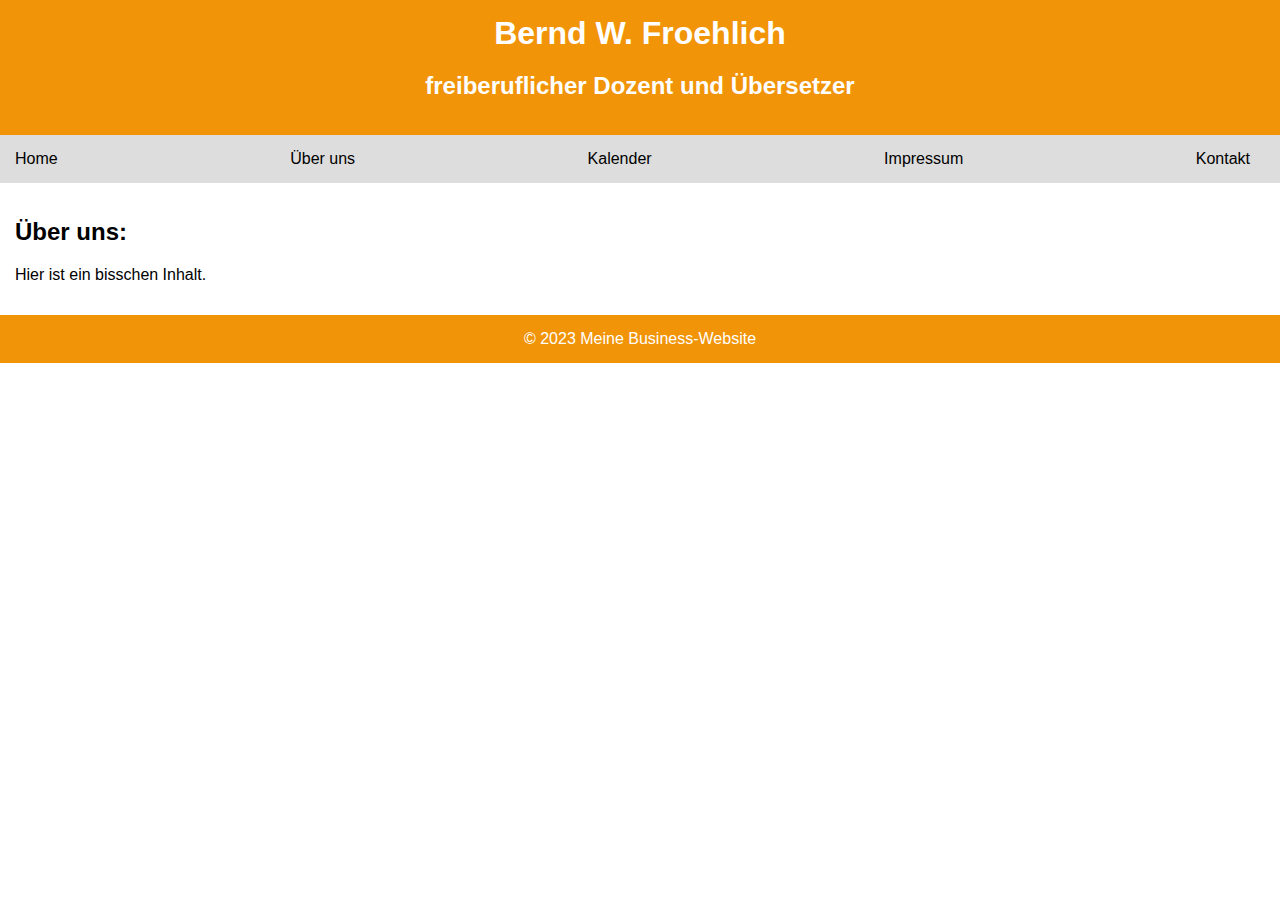
<file: Nav Bar/About us.html>
<!DOCTYPE html>
<html>
  <head>
    <meta charset="UTF-8">
    <meta name="viewport" content="width=device-width, initial-scale=1.0">
    <title>Meine Business-Website</title>
    <style>
      /* Hier kommt Ihr CSS */
      * {
        box-sizing: border-box;
      }

      body {
        font-family: Arial, sans-serif;
        margin: 0;
        padding: 0;
      }

      .header {
        background-color: #f19408;
        color: white;
        padding: 15px;
        text-align: center;
      }

      .header h1 {
        margin: 0;
      }

      .navbar {
        display: flex;
        justify-content: space-between;
        align-items: center;
        background-color: #ddd;
        padding: 15px;
      }

      .navbar a {
        color: black;
        text-decoration: none;
        margin-right: 15px;
      }

      .main {
        padding: 15px;
      }

      .footer {
        background-color: #f19408;
        color: white;
        padding: 15px;
        text-align: center;
      }
    </style>
  </head>
  <body>
    <div class="header">
      <h1>Bernd W. Froehlich</h1>
      <h2>freiberuflicher Dozent und Übersetzer</h2>
    </div>
    <div class="navbar">
      <a href="#">Home</a>
      <a href="#">Über uns</a>
      <a href="#">Kalender</a>
      <a href="#">Impressum</a>
      <a href="#">Kontakt</a>
    </div>
    <div class="main">
      <h2>Über uns:</h2>
      <p>Hier ist ein bisschen Inhalt.</p>
    </div>
    <div class="footer">
      &copy; 2023 Meine Business-Website
    </div>
  </body>
</html>
</file>
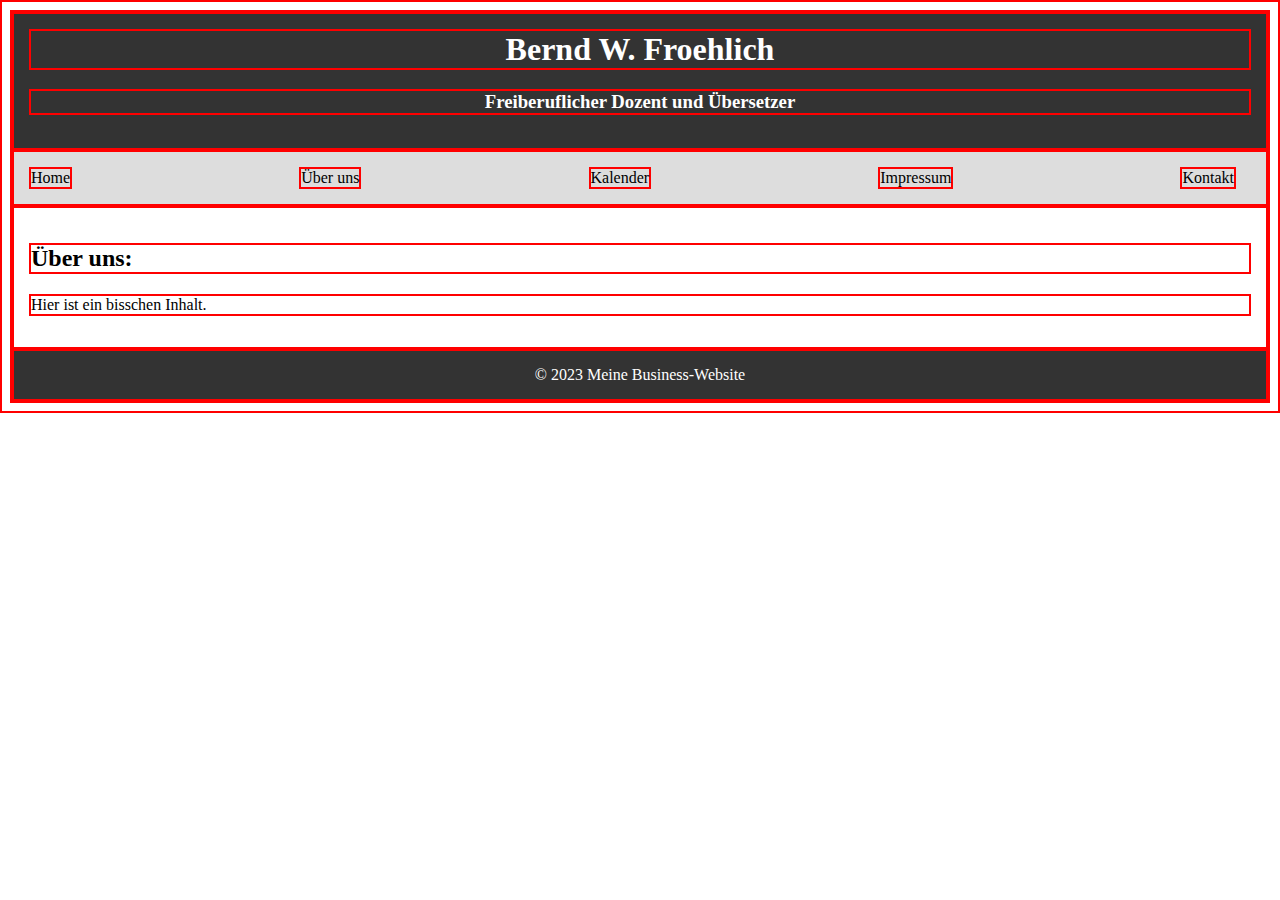
<file: Navbar/About.html>
<!DOCTYPE html>
<html>
  <head>
    <meta charset="UTF-8">
    <meta name="viewport" content="width=device-width, initial-scale=1.0">
    <title>Meine Business-Website</title>
    <style>
      /* Hier kommt Ihr CSS */
      * {
        box-sizing: border-box;
        border: 2px red solid;
      }

      .header {
        background-color: #333;
        color: white;
        padding: 15px;
        text-align: center;
      }

      .header h1 {
        margin: 0;
      }

      .navbar {
        display: flex;
        justify-content: space-between;
        align-items: center;
        background-color: #ddd;
        padding: 15px;
      }

      .navbar a {
        color: black;
        text-decoration: none;
        margin-right: 15px;
      }

      .main {
        padding: 15px;
      }

      .footer {
        background-color: #333;
        color: white;
        padding: 15px;
        text-align: center;
      }

      .zoom {
        transition: transform 0.3s;
      }

      .zoom:hover {
        transform: scale(1.1);
      }
    </style>
  </head>
  <body>
    <div class="header">
      <h1>Bernd W. Froehlich</h1>
      <h3>Freiberuflicher Dozent und Übersetzer</h3>
    </div>
    <div class="navbar">
      <a href="file:///C:/Users/vince/Desktop/Git/GitRepo/index.html">Home</a>
      <a href="file:///C:/Users/vince/Desktop/Git/GitRepo/Navbar/About.html">Über uns</a>
      <a href="file:///C:/Users/vince/Desktop/Git/GitRepo/Navbar/Kalender.html">Kalender</a>
      <a href="file:///C:/Users/vince/Desktop/Git/GitRepo/Navbar/Impressum.html">Impressum</a>
      <a href="file:///C:/Users/vince/Desktop/Git/GitRepo/Navbar/Kontakt.html">Kontakt</a>
    
    </div>
    <div class="main">
      <h2>Über uns:</h2>
      <p>Hier ist ein bisschen Inhalt.</p>
    </div>
    <div class="footer">
      &copy; 2023 Meine Business-Website
    </div>
  </body>
</html>
</file>
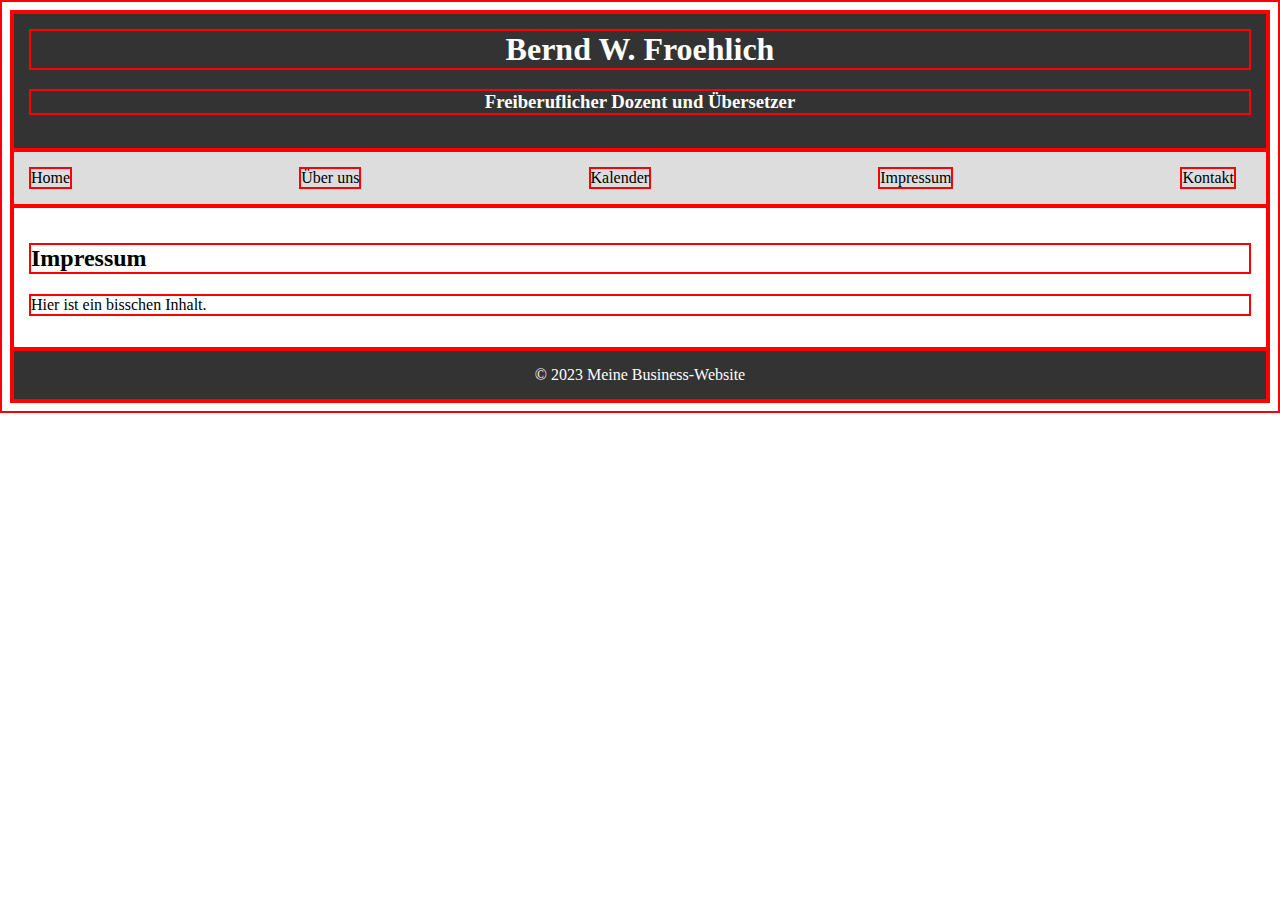
<file: Navbar/Impressum.html>
<!DOCTYPE html>
<html>
  <head>
    <meta charset="UTF-8">
    <meta name="viewport" content="width=device-width, initial-scale=1.0">
    <title>Meine Business-Website</title>
    <style>
      /* Hier kommt Ihr CSS */
      * {
        box-sizing: border-box;
        border: 2px red solid;
      }

      .header {
        background-color: #333;
        color: white;
        padding: 15px;
        text-align: center;
      }

      .header h1 {
        margin: 0;
      }

      .navbar {
        display: flex;
        justify-content: space-between;
        align-items: center;
        background-color: #ddd;
        padding: 15px;
      }

      .navbar a {
        color: black;
        text-decoration: none;
        margin-right: 15px;
      }

      .main {
        padding: 15px;
      }

      .footer {
        background-color: #333;
        color: white;
        padding: 15px;
        text-align: center;
      }

      .zoom {
        transition: transform 0.3s;
      }

      .zoom:hover {
        transform: scale(1.1);
      }
    </style>
  </head>
  <body>
    <div class="header">
      <h1>Bernd W. Froehlich</h1>
      <h3>Freiberuflicher Dozent und Übersetzer</h3>
    </div>
    <div class="navbar">
      <a href="file:///C:/Users/vince/Desktop/Git/GitRepo/index.html">Home</a>
      <a href="file:///C:/Users/vince/Desktop/Git/GitRepo/Navbar/About.html">Über uns</a>
      <a href="file:///C:/Users/vince/Desktop/Git/GitRepo/Navbar/Kalender.html">Kalender</a>
      <a href="file:///C:/Users/vince/Desktop/Git/GitRepo/Navbar/Impressum.html">Impressum</a>
      <a href="file:///C:/Users/vince/Desktop/Git/GitRepo/Navbar/Kontakt.html">Kontakt</a>
    
    </div>
    <div class="main">
      <h2>Impressum</h2>
      <p>Hier ist ein bisschen Inhalt.</p>
    </div>
    <div class="footer">
      &copy; 2023 Meine Business-Website
    </div>
  </body>
</html>
</file>
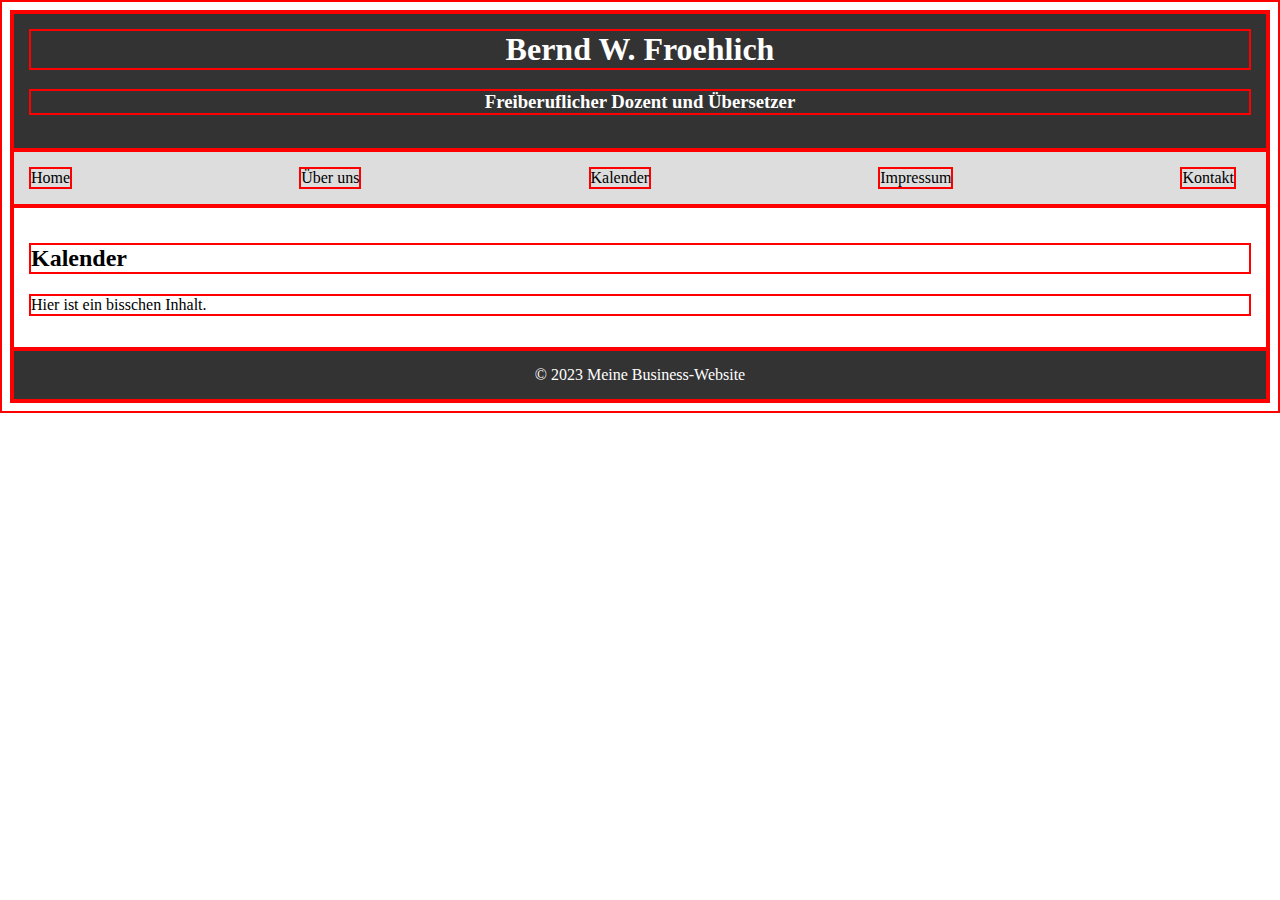
<file: Navbar/Kalender.html>
<!DOCTYPE html>
<html>
  <head>
    <meta charset="UTF-8">
    <meta name="viewport" content="width=device-width, initial-scale=1.0">
    <title>Meine Business-Website</title>
    <style>
      /* Hier kommt Ihr CSS */
      * {
        box-sizing: border-box;
        border: 2px red solid;
      }

      .header {
        background-color: #333;
        color: white;
        padding: 15px;
        text-align: center;
      }

      .header h1 {
        margin: 0;
      }

      .navbar {
        display: flex;
        justify-content: space-between;
        align-items: center;
        background-color: #ddd;
        padding: 15px;
      }

      .navbar a {
        color: black;
        text-decoration: none;
        margin-right: 15px;
      }

      .main {
        padding: 15px;
      }

      .footer {
        background-color: #333;
        color: white;
        padding: 15px;
        text-align: center;
      }

      .zoom {
        transition: transform 0.3s;
      }

      .zoom:hover {
        transform: scale(1.1);
      }
    </style>
  </head>
  <body>
    <div class="header">
      <h1>Bernd W. Froehlich</h1>
      <h3>Freiberuflicher Dozent und Übersetzer</h3>
    </div>
    <div class="navbar">
      <a href="file:///C:/Users/vince/Desktop/Git/GitRepo/index.html">Home</a>
      <a href="file:///C:/Users/vince/Desktop/Git/GitRepo/Navbar/About.html">Über uns</a>
      <a href="file:///C:/Users/vince/Desktop/Git/GitRepo/Navbar/Kalender.html">Kalender</a>
      <a href="file:///C:/Users/vince/Desktop/Git/GitRepo/Navbar/Impressum.html">Impressum</a>
      <a href="file:///C:/Users/vince/Desktop/Git/GitRepo/Navbar/Kontakt.html">Kontakt</a>
    
    </div>
    <div class="main">
      <h2>Kalender</h2>
      <p>Hier ist ein bisschen Inhalt.</p>
    </div>
    <div class="footer">
      &copy; 2023 Meine Business-Website
    </div>
  </body>
</html>
</file>
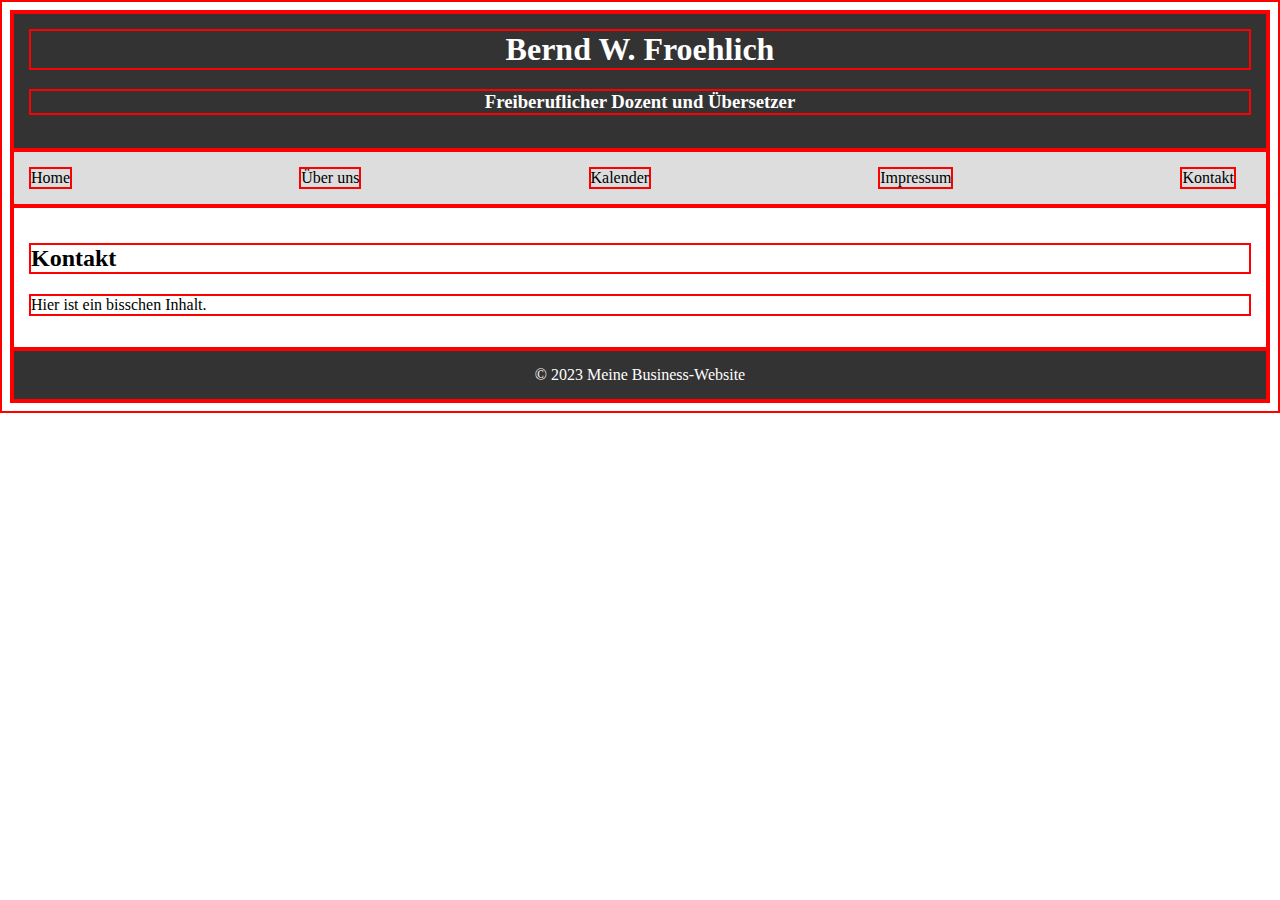
<file: Navbar/Kontakt.html>
<!DOCTYPE html>
<html>
  <head>
    <meta charset="UTF-8">
    <meta name="viewport" content="width=device-width, initial-scale=1.0">
    <title>Meine Business-Website</title>
    <style>
      /* Hier kommt Ihr CSS */
      * {
        box-sizing: border-box;
        border: 2px red solid;
      }

      .header {
        background-color: #333;
        color: white;
        padding: 15px;
        text-align: center;
      }

      .header h1 {
        margin: 0;
      }

      .navbar {
        display: flex;
        justify-content: space-between;
        align-items: center;
        background-color: #ddd;
        padding: 15px;
      }

      .navbar a {
        color: black;
        text-decoration: none;
        margin-right: 15px;
      }

      .main {
        padding: 15px;
      }

      .footer {
        background-color: #333;
        color: white;
        padding: 15px;
        text-align: center;
      }

      .zoom {
        transition: transform 0.3s;
      }

      .zoom:hover {
        transform: scale(1.1);
      } 
    </style>
  </head>
  <body>
    <div class="header">
      <h1>Bernd W. Froehlich</h1>
      <h3>Freiberuflicher Dozent und Übersetzer</h3>
    </div>
    <div class="navbar">
      <a href="file:///C:/Users/vince/Desktop/Git/GitRepo/index.html">Home</a>
      <a href="file:///C:/Users/vince/Desktop/Git/GitRepo/Navbar/About.html">Über uns</a>
      <a href="file:///C:/Users/vince/Desktop/Git/GitRepo/Navbar/Kalender.html">Kalender</a>
      <a href="file:///C:/Users/vince/Desktop/Git/GitRepo/Navbar/Impressum.html">Impressum</a>
      <a href="file:///C:/Users/vince/Desktop/Git/GitRepo/Navbar/Kontakt.html">Kontakt</a>
    
    </div>
    <div class="main">
      <h2>Kontakt</h2>
      <p>Hier ist ein bisschen Inhalt.</p>
    </div>
    <div class="footer">
      &copy; 2023 Meine Business-Website
    </div>
  </body>
</html>
</file>
